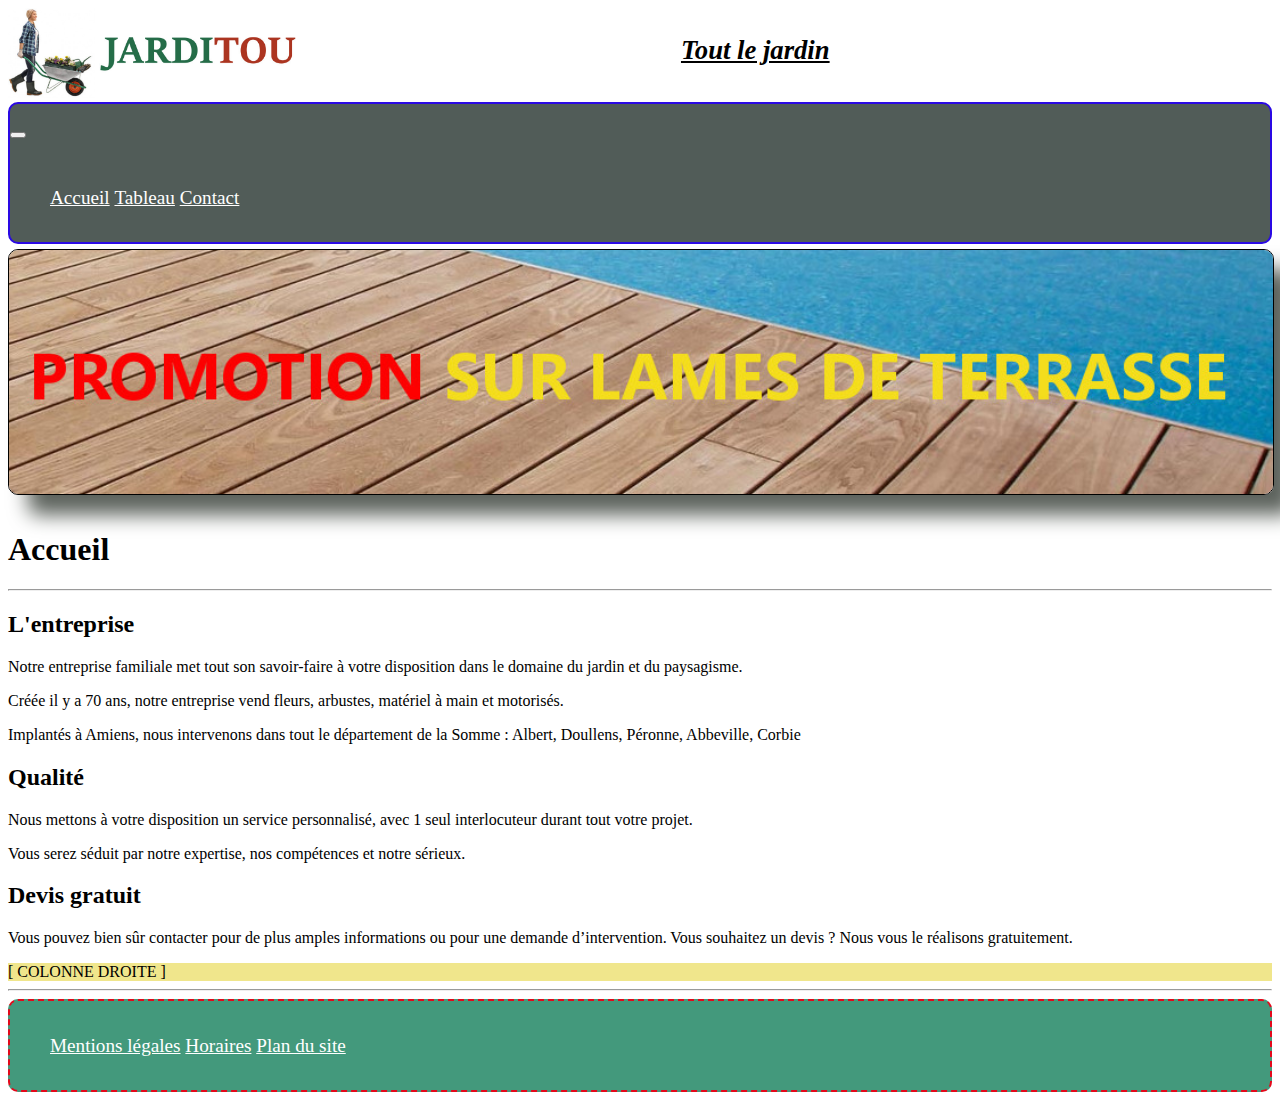
<file: Jarditou hamid/index.html>
<!DOCTYPE html>
<html lang="fr">

<head>
    <meta charset="utf-8">
    <meta name="viewport" content="width=device-width, initial-scale=1, shrink-to-fit=no">
    <!--width=device-width : fixe la largeur de la fenêtre = celle de l'appareil-->
    <!--initial-scale=1.0 : niveau de zoom initial (ici échelle = 1, soit 100%)-->
    <!--shrink-to-fit=no : règle un bug spécifique du navigateur Apple Safari mobile IOS--> 
    <link rel="stylesheet" href="https://stackpath.bootstrapcdn.com/bootstrap/4.1.3/css/bootstrap.min.css"
        integrity="sha384-MCw98/SFnGE8fJT3GXwEOngsV7Zt27NXFoaoApmYm81iuXoPkFOJwJ8ERdknLPMO" crossorigin="anonymous">
    <!-- pour integrer la feuille de style css de bootstrap ici directement sur le site internet de bootstrap -->

    <link rel="stylesheet" href="assets/css/mediaquerie.css">

    <link rel="stylesheet" href="assets/css/index.css.css">
    <title>site jarditou</title>
</head>

<body>

    <div class="container"><!--largeur par défaut de 980px sur PC(centrage)sur pc-->

        <header>
            <p class="jardin"> Tout le jardin</p>
            <img width="300" height="100" id="logo" src="assets/images/jarditou_logo.jpg" alt="jarditou_logo"
                title="logo-jarditou">
        </header>

        <nav id="navbar" class="navbar navbar-expand-md bg-dark navbar-dark">
            <!-- Toggler/collapsibe Button -->
            <button class="navbar-toggler" type="button" data-toggle="collapse" data-target="#collapsibleNavbar">
                <span class="navbar-toggler-icon"></span>
            </button>

            <div class="collapse navbar-collapse" id="collapsibleNavbar">
                <ul class="navbar-nav">
                    <li class="nav-item">

                    <li><a class="nav-link" href="index.html" title="accueil">Accueil</a></li>
                    <li><a class="nav-link" href="tableau.html" title="tableau">Tableau</a></li>
                    <li> <a class="nav-link" href="formulaires.html" title="formulaire">Contact</a></li>
                </ul>
            </div>
        </nav>

        <img class="lames" src="assets/images/promotion.jpg" alt="promotion sur les lames de terrasse"
            title="promotion sur les lames de terrasse">

        <h1> Accueil </h1>
        <hr>

        <div class="row"><!--rangée (ligne)-->
            <section class="col-8">
                <!--<div class="col-12 col-sm-6 col-md-7 col-lg-8 col-xl-9">Colonne 1</div>-->
                <article>
                    <h2>L'entreprise</h2>

                    <p id="lacible">Notre entreprise familiale met tout son savoir-faire à votre disposition dans le
                        domaine du jardin et du paysagisme.</p>
                    <p>Créée il y a 70 ans, notre entreprise vend fleurs, arbustes, matériel à main et motorisés.</p>
                    <p>Implantés à Amiens, nous intervenons dans tout le département de la Somme : Albert, Doullens,
                        Péronne, Abbeville, Corbie</p>

                    <h2> Qualité</h2>
                    <p>Nous mettons à votre disposition un service personnalisé, avec 1 seul interlocuteur durant tout
                        votre projet.</p>
                    <p>Vous serez séduit par notre expertise, nos compétences et notre sérieux.</p>

                    <h2>Devis gratuit</h2>
                    <p>Vous pouvez bien sûr contacter pour de plus amples informations ou pour une demande
                        d’intervention. Vous souhaitez un devis ? Nous vous le réalisons gratuitement.</p>
                </article>
            </section>

            <aside class="col-xl-4">
                <!--<div class="d-lg-none d-xl-block"> display-non faire disparaitre pour une largeur en dessous de xl</div>-->
                [ COLONNE DROITE ]
            </aside>
        </div>
        <hr>

        <footer>
            <ul>
                <li> <a href="" title="mentions légales">Mentions légales</a></li>
                <li> <a href="" title="horaires">Horaires</a></li>
                <li> <a href="" title="plan du site">Plan du site</a></li>
            </ul>
        </footer>
    </div>

    <script src="https://code.jquery.com/jquery-3.3.1.slim.min.js"
        integrity="sha384-q8i/X+965DzO0rT7abK41JStQIAqVgRVzpbzo5smXKp4YfRvH+8abtTE1Pi6jizo"
        crossorigin="anonymous"></script>
    <script src="https://cdnjs.cloudflare.com/ajax/libs/popper.js/1.14.3/umd/popper.min.js"
        integrity="sha384-ZMP7rVo3mIykV+2+9J3UJ46jBk0WLaUAdn689aCwoqbBJiSnjAK/l8WvCWPIPm49"
        crossorigin="anonymous"></script>
    <script src="https://stackpath.bootstrapcdn.com/bootstrap/4.1.3/js/bootstrap.min.js"
        integrity="sha384-ChfqqxuZUCnJSK3+MXmPNIyE6ZbWh2IMqE241rYiqJxyMiZ6OW/JmZQ5stwEULTy"
        crossorigin="anonymous"></script>
    <!-- fichiers javascript nécessaire a bootstrap  avant la fermeture body-->
</body>

</html>
</file>
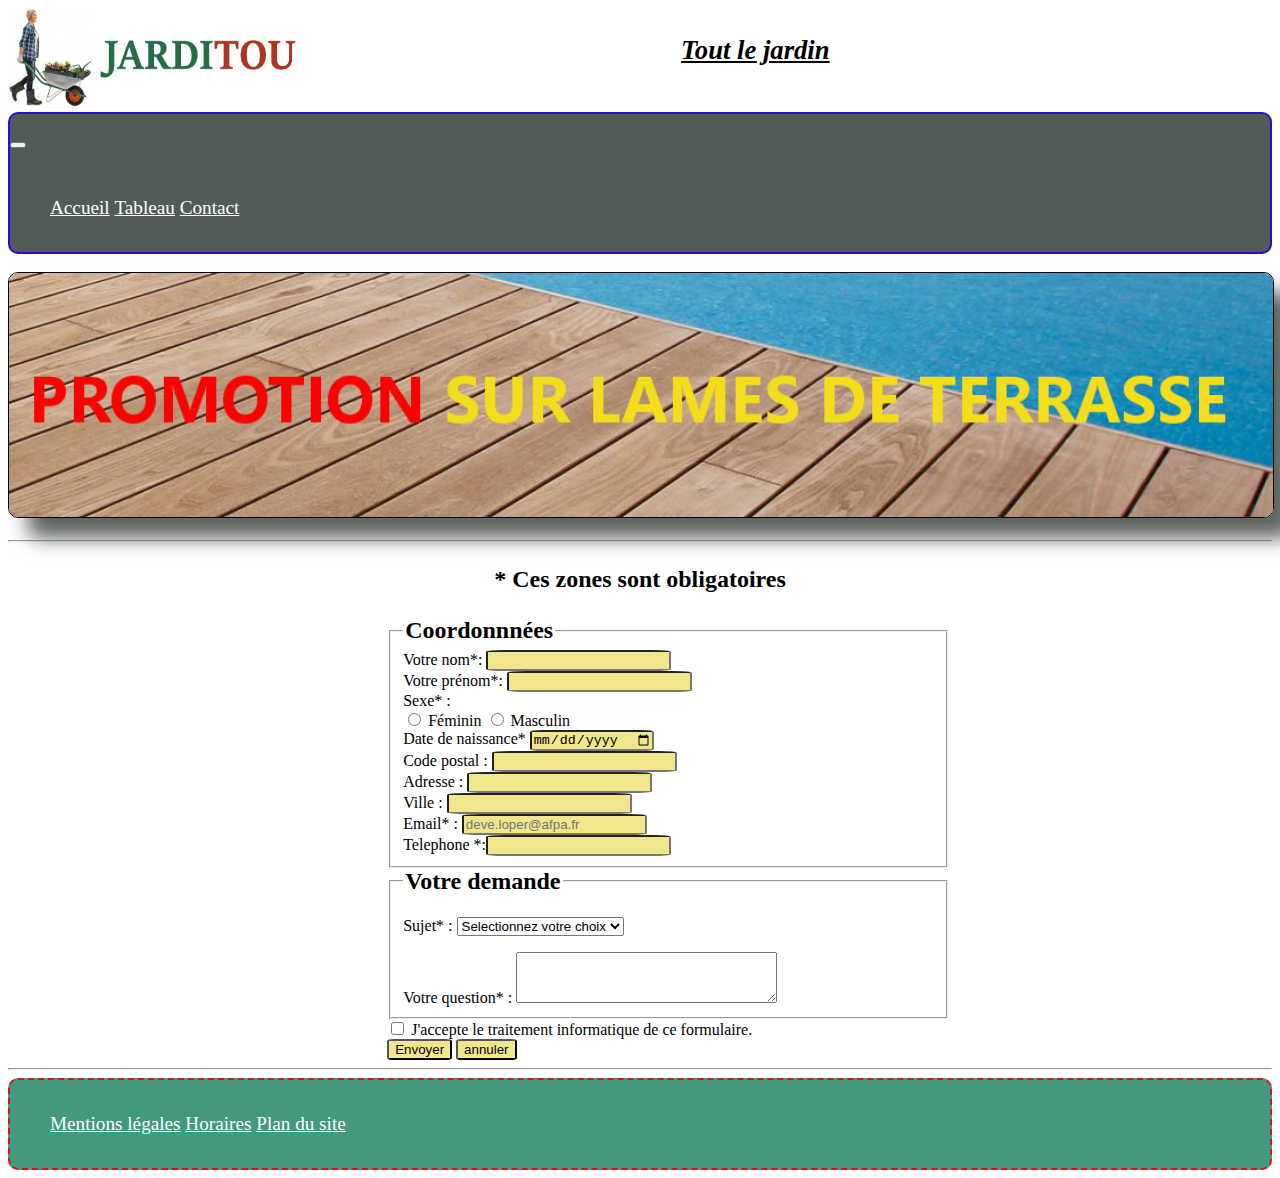
<file: Jarditou hamid/formulaires.html>
<!DOCTYPE html>
<html lang="fr">
<head>
    <meta charset="utf-8">
    <meta name="viewport" content="width=device-width, initial-scale=1, shrink-to-fit=no">
    <!--width=device-width : fixe la largeur de la fenêtre = celle de l'appareil-->
    <!--initial-scale=1.0 : niveau de zoom initial (ici échelle = 1, soit 100%)-->
    <!--shrink-to-fit=no : règle un bug spécifique du navigateur Apple Safari mobile IOS-->
    <link rel="stylesheet" href="https://stackpath.bootstrapcdn.com/bootstrap/4.1.3/css/bootstrap.min.css"
        integrity="sha384-MCw98/SFnGE8fJT3GXwEOngsV7Zt27NXFoaoApmYm81iuXoPkFOJwJ8ERdknLPMO" crossorigin="anonymous">
    <!-- pour integrer la feuille de style css de bootstrap ici directement sur le site internet de bootstrap -->
    <link rel="stylesheet" href="assets/css/formulairecss.css"><!--liens vers le fichier css formulaire-->
    <title>formulaire jarditou</title> <!--titre de la page barre  de navigation referencement-->
</head>

<body>
    <header>
        <p class="jardin"> Tout le jardin</p>
        <img width="300" height="100" id="logo" src="assets/images/jarditou_logo.jpg" alt="jarditou_logo"
            title="logo-jarditou">
    </header>

    <nav id="navbar" class="navbar navbar-expand-md bg-dark navbar-dark"> <!--menu burger avec bootstrap-->
        <!-- Toggler/collapsibe Button -->
        <button class="navbar-toggler" type="button" data-toggle="collapse" data-target="#collapsibleNavbar">
            <span class="navbar-toggler-icon"></span>
        </button>

        <div class="collapse navbar-collapse" id="collapsibleNavbar">
            <ul class="navbar-nav">
                <li class="nav-item">

                <li><a class="nav-link" href="index.html" title="accueil">Accueil</a></li><!--liens du menu burger-->
                <li><a class="nav-link" href="tableau.html" title="tableau">Tableau</a></li>
                <li> <a class="nav-link" href="formulaires.html" title="formulaire">Contact</a></li>
                </li>
            </ul>
        </div>
    </nav>
    <br>
    <img class="lames" src="assets/images/promotion.jpg" alt="promotion sur les lames de terrasse"
        title="promotion sur les lames de terrasse">
    <hr><!-- division horizontale-->
    <p class="zone">* Ces zones sont obligatoires</p>
    <form action="http://bienvu.net/script.php" method="POST"><!--recuperer les information saisie dans le formulaire coté serveur-->
        <div class="form-group"><!--rendre le formulaire responsif avec bootstrap-->
            <fieldset>
                <legend> Coordonnnées </legend>
                <div>
                    <label for="nom"> Votre nom*: </label>
                    <input type="text" name="nom" id="nom" required><span id="missNom"></span></div>
                <div>
                    <label for="prenom"> Votre prénom*: </label>
                    <input type="text" name="prénom" id="prenom" required><span id="missPrenom"></span>
                </div>
                <div><label for="sexe"> Sexe* :</label><br>
                    <input type="radio" name="sexe" id="sexe" required value="Féminin"> Féminin
                    <input type="radio" name="sexe" id="sexe" required value="Masculin"> Masculin <span
                        id="missSexe"></span></div>
                <div>
                    <label for="ddn"> Date de naissance*</label>
                    <input type="date" name="ddn" id="ddn" required> <span id="missDdn"></span>
                </div>
                <div><label for="cp">Code postal :</label> <input type="text" name="code postal" id="cp" maxlength="5"
                        required><span id="missCp"></span></div>
                <div><label for="adresse">Adresse :</label> <input type="text" name="Adresse" id="adresse"
                        required><span id="missAdr"></span></div>
                <div><label for="ville">Ville : </label><input type="text" name="ville" id="ville" required><span
                        id="missVille"></span></div>
                <div><label for="mail"> Email* : </label> <input type="mail" name="mail" id="mail"
                        placeholder="deve.loper@afpa.fr" required><span id="missMail"></span></div>
                <div>
                    <label for="tel"> Telephone *:</label><input type="tel" name="tel" id="tel" required><span
                        id="missTel"></span>
                </div>
            </fieldset>

            <fieldset>
                <legend> Votre demande </legend>
                <p>Sujet* :
                    <select name="commande" size="1" id="select" required>
                        <option value="" selected disabled> Selectionnez votre choix</option>
                        <option value="Mes demandes"> Mes demandes </option>
                        <option value="Question sur un produit"> Question sur un produit </option>
                        <option value="Réclamation"> Reclamation</option>
                        <option value="Autres"> Autres</option>
                    </select> </p>
                <div><label for="area"> Votre question* : </label> <textarea name="" id="area" cols="30" rows="3"
                        required></textarea> <span id="missArea"></span> </div>
            </fieldset>
            <input type="checkbox" id="check" required> J'accepte le traitement informatique de ce formulaire.<span
                id="missCheck"></span><br>
            <input type="submit" value="Envoyer" id="envoyer">
            <input type="reset" value="annuler">
        </div>
    </form>
    <hr>
    <footer>
        <ul>
            <li> <a href="" title="mentions légales">Mentions légales</a></li>
            <li> <a href="" title="horaires">Horaires</a></li>
            <li> <a href="" title="plan du site">Plan du site</a></li>
        </ul>
    </footer>
    <!--scripte nécéssaire a bootstrap-->
    <script src="https://code.jquery.com/jquery-3.3.1.slim.min.js"
        integrity="sha384-q8i/X+965DzO0rT7abK41JStQIAqVgRVzpbzo5smXKp4YfRvH+8abtTE1Pi6jizo"
        crossorigin="anonymous"></script>
    <script src="https://cdnjs.cloudflare.com/ajax/libs/popper.js/1.14.3/umd/popper.min.js"
        integrity="sha384-ZMP7rVo3mIykV+2+9J3UJ46jBk0WLaUAdn689aCwoqbBJiSnjAK/l8WvCWPIPm49"
        crossorigin="anonymous"></script>
    <script src="https://stackpath.bootstrapcdn.com/bootstrap/4.1.3/js/bootstrap.min.js"
        integrity="sha384-ChfqqxuZUCnJSK3+MXmPNIyE6ZbWh2IMqE241rYiqJxyMiZ6OW/JmZQ5stwEULTy"
        crossorigin="anonymous"></script>
    <!-- fichiers javascript nécessaire a bootstrap  avant la fermeture body-->
    <script src="assets/js/formulaire_jarditou.js"></script><!--liens le fichier javascript-->
</body>

</html>
</file>
<file: Jarditou hamid/assets/css/mediaquerie.css>
html 
{
    font-size: 100%;
}
img 
{
     max-width: 100%;
     height: auto;
}  
@media screen and (max-width: 768px) /*demenssion tablette*/
    { 
        h1 
        { 
            font-size : 40px; 
        } 
    }
   
@media screen and (max-width: 576px) /*demenssion mobile*/
    { 
       li
        { 
        flex-direction: column; /*vertical*/
        } 

        body
        {
        font-size: 20px; 
        }
    }  
/* @media screen and (max-width: 576px) demenssion mobile; @media screen and (max-width: 992px)*/
</file>
<file: Jarditou hamid/assets/css/index.css.css>
/*
. est pour une class 
# est pour une id
* pour une universalité (genre la totalité de la page)*/
.jardin
{
    float: right;
    font-size: 20pt; /*taille de la police*/
    font-style: italic; /*italic, oblique, normal*/
    font-weight: bold; /* gras*/
    text-decoration: underline; /* souligné, barré...*/
    display: inline; /*tout mettre à la ligne*/
    margin-right: 35%;
}
.logo
{
    position: relative;
}
li
{
 display:inline ;
}
table
{
    margin-left: 20px;
}
a
{
    color: white;
}
nav
{
    background: rgb(81, 92, 88); /*couleur de fond*/
    line-height: 50px; 
    border: 2px solid rgb(42, 9, 228); /*bordure, solid(forme de la bordure), coleur*/
    border-radius: 10px;
    font-size: 1.2em;
    margin-bottom: 5px; 
}

.lames
{
    width: 100%; 
    height:auto;
    box-shadow: 20px 20px 20px rgb(93, 99, 93); /*faire de l'ombre*/
    border-radius: 10px; /*bordure arondie*/
    border: 1px solid black;
    border-collapse: collapse;
    margin-bottom: 10px;
}

footer
{ 
    background: rgb(67, 153, 124);
    line-height: 50px; /*interligne*/
    border: 2px dashed rgb(228, 9, 27);
    border-radius: 10px;
    font-size: 1.2em;
}
p
{
    text-align: justify; /*alignement du texte*/
}
aside
{ 
    background-color: khaki;
}
</file>
<file: Jarditou hamid/assets/css/formulairecss.css>
/*
. est pour une class 
# est pour une id
* pour une universalité (genre la totalité de la page)*/
form
{
    margin-left: 30%;
}
fieldset
{
    width: 60%;
}
input
{
    background: khaki;
    border-radius: 10%;
}
.envoyer
{
     text-align: center;
}
legend
{
    font-size: 1.5em;
    font-weight: bold;
}
.zone
{
    font-size: 1.5em;
    font-weight: bold;
    text-align: center;
}

/*ccs du site de base*/
.jardin
{
    float: right;
    font-size: 20pt; /*taille de la police*/
    font-style: italic; /*italic, oblique, normal*/
    font-weight: bold; /* gras*/
    text-decoration: underline; /* souligné, barré...*/
    display: inline; /*tout mettre à la ligne*/
    margin-right: 35%;
}
.logo
{
    position: relative;
}
li
{
 display:inline ;
}
nav
{
    background: rgb(81, 92, 88); /*couleur de fond*/
    line-height: 50px; 
    border: 2px solid rgb(42, 9, 228); /*bordure, solid(forme de la bordure), coleur*/
    border-radius: 10px;
    font-size: 1.2em;
  
}
a
{
    color: white;
}
footer
{ 
    background: rgb(67, 153, 124);
    line-height: 50px; /*interligne*/
    border: 2px dashed rgb(228, 9, 27);
    border-radius: 10px;
    font-size: 1.2em;

}
.lames
{
    width: 100%; 
    height:auto;
    box-shadow: 20px 20px 20px rgb(93, 99, 93); /*faire de l'ombre*/
    border-radius: 10px; /*bordure arondie*/
    border: 1px solid black;
    border-collapse: collapse;
    margin-bottom: 10px;
}
</file>
